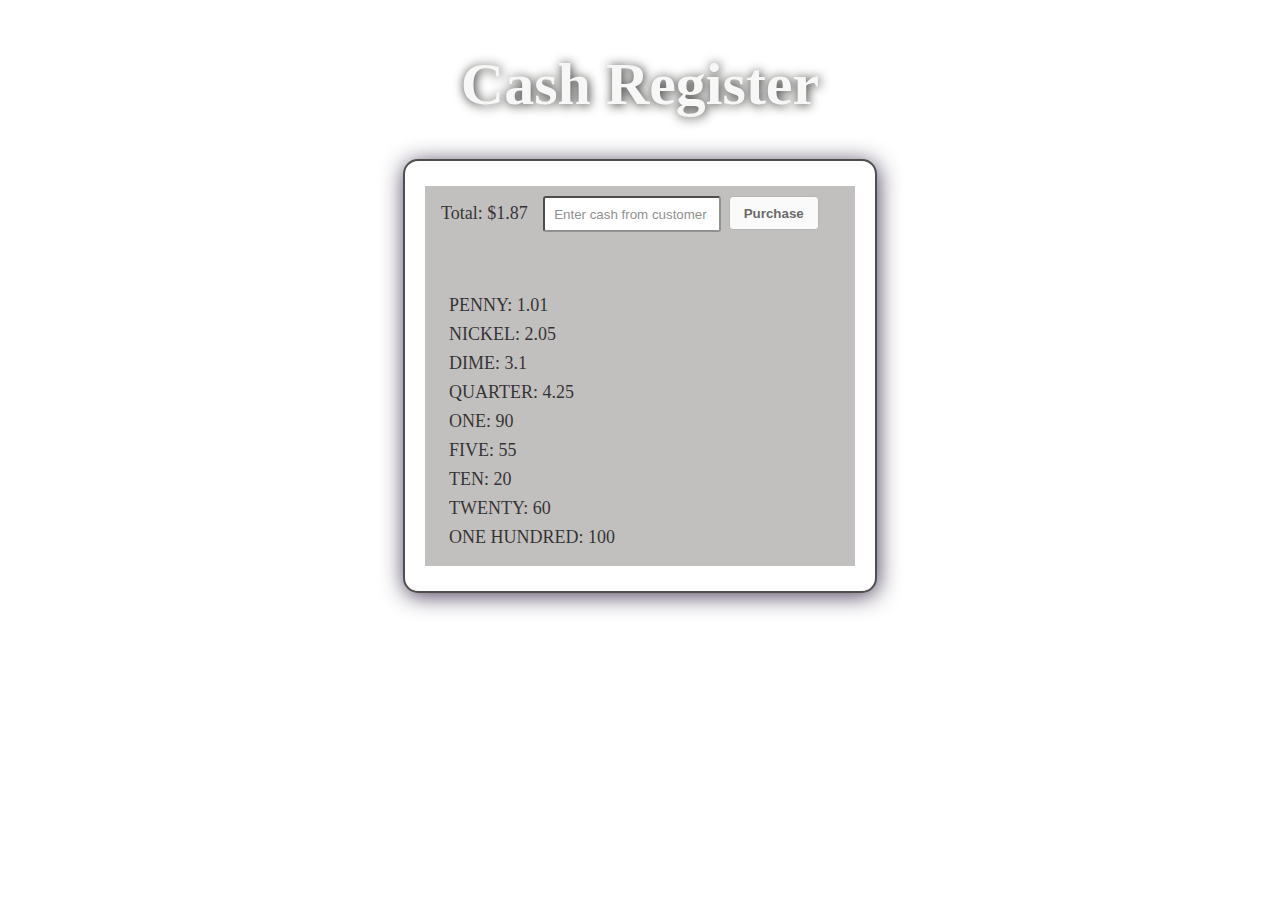
<file: CashRegister/index.html>
<!doctype html>
<html class="no-js" lang="">

<head>
  <meta charset="utf-8">
  <meta name="viewport" content="width=device-width, initial-scale=1">
  <title>Number Validator</title>
  <link rel="stylesheet" href="css/style.css">
</head>

<body>
<h1>Cash Register</h1>
<div id="main">
  <div id="form">
    <div id="line">
      <div id="price"></div>
      <form>
        <input id="cash" required placeholder="  Enter cash from customer">
      </form>
      <button id="purchase-btn" type="button">Purchase</button>
    </div>
    <div id="text">
      <div id="cid"></div>
      <div id="change-due"></div>
    </div>
  </div>
</div>
<script src="js/app.js"></script>

</body>

</html>
</file>
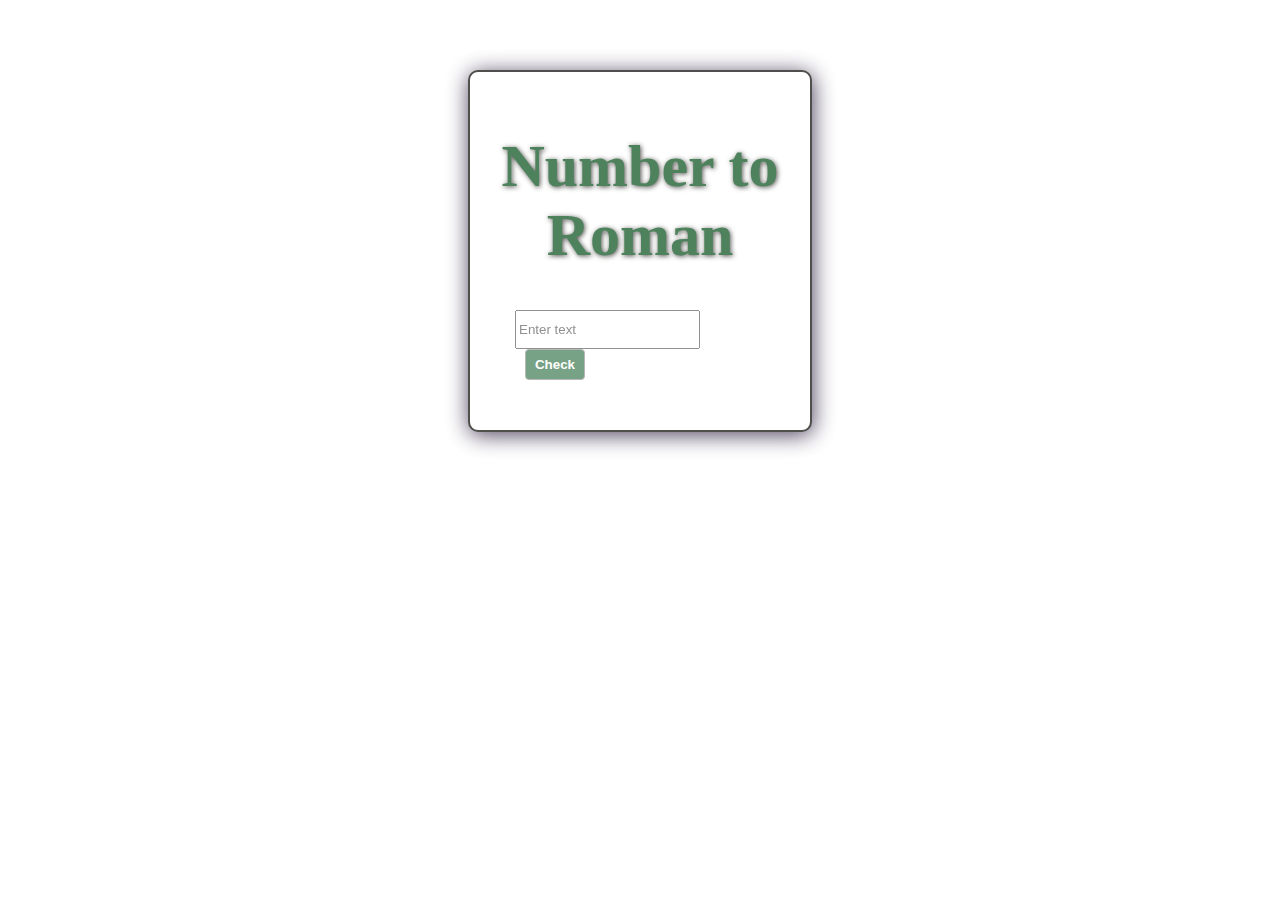
<file: NumToRoman/index.html>
<!doctype html>
<html class="no-js" lang="">

<head>
  <meta charset="utf-8">
  <meta name="viewport" content="width=device-width, initial-scale=1">
  <title>Number to Roman</title>
  <link rel="stylesheet" href="css/style.css">
</head>

<body>
<div id="main">
  <h1>Number to Roman</h1>
  <div id="form">
    <form>
      <input id="number" required placeholder="Enter text">
      <button id="convert-btn" type="button">Check</button>
    </form>
  </div>
  <div id="output"></div>
</div>
<script src="js/app.js"></script>

</body>

</html>
</file>
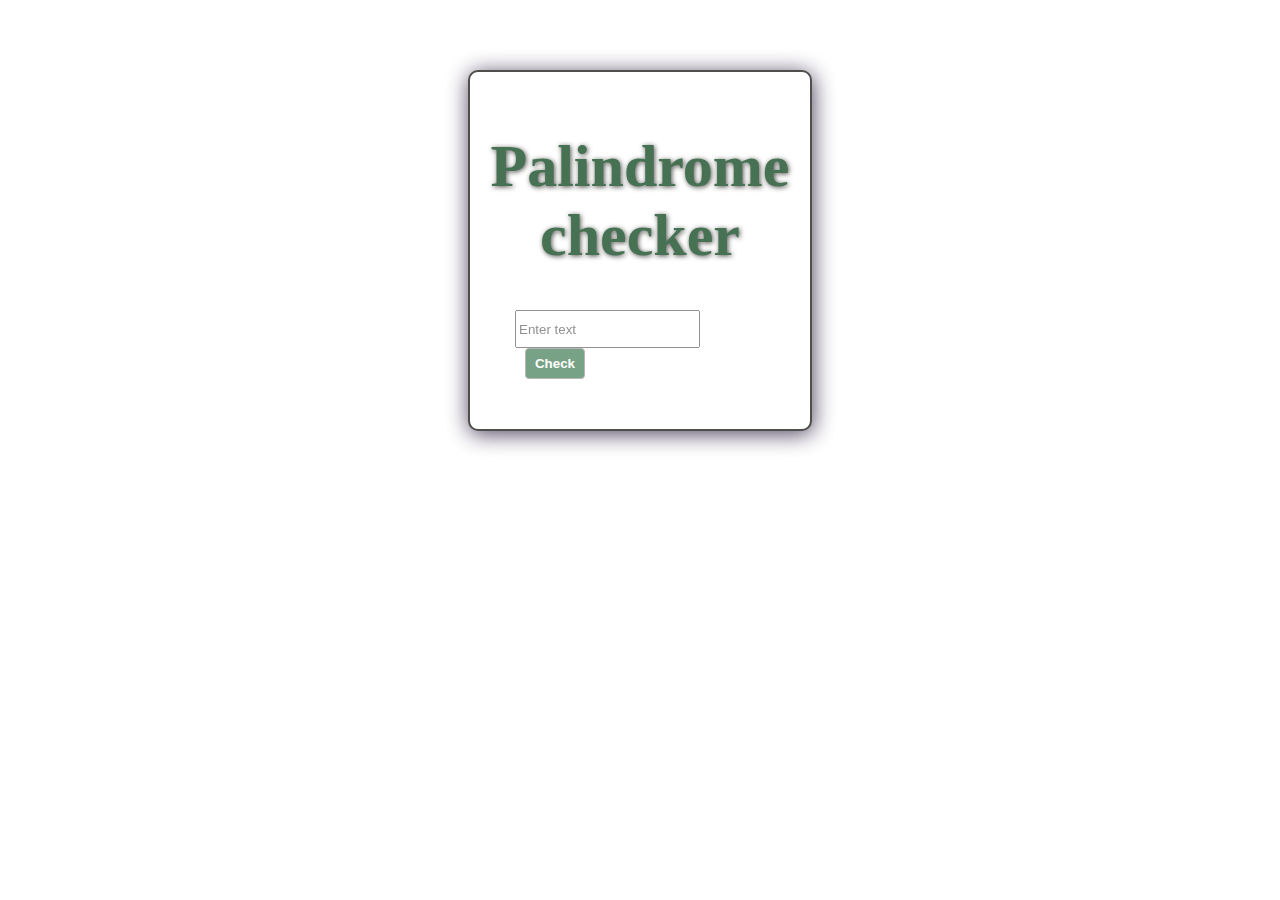
<file: Pali/index.html>
<!doctype html>
<html class="no-js" lang="">

<head>
  <meta charset="utf-8">
  <meta name="viewport" content="width=device-width, initial-scale=1">
  <title>Palindrome checker</title>
  <link rel="stylesheet" href="css/style.css">
</head>

<body>
<div id="main">
  <h1>Palindrome checker</h1>
  <div id="form">
    <form>
      <input id="text-input" required placeholder="Enter text">
      <button id="check-btn" type="button">Check</button>
    </form>
  </div>
  <div id="result"></div>
</div>
<script src="js/app.js"></script>

</body>

</html>
</file>
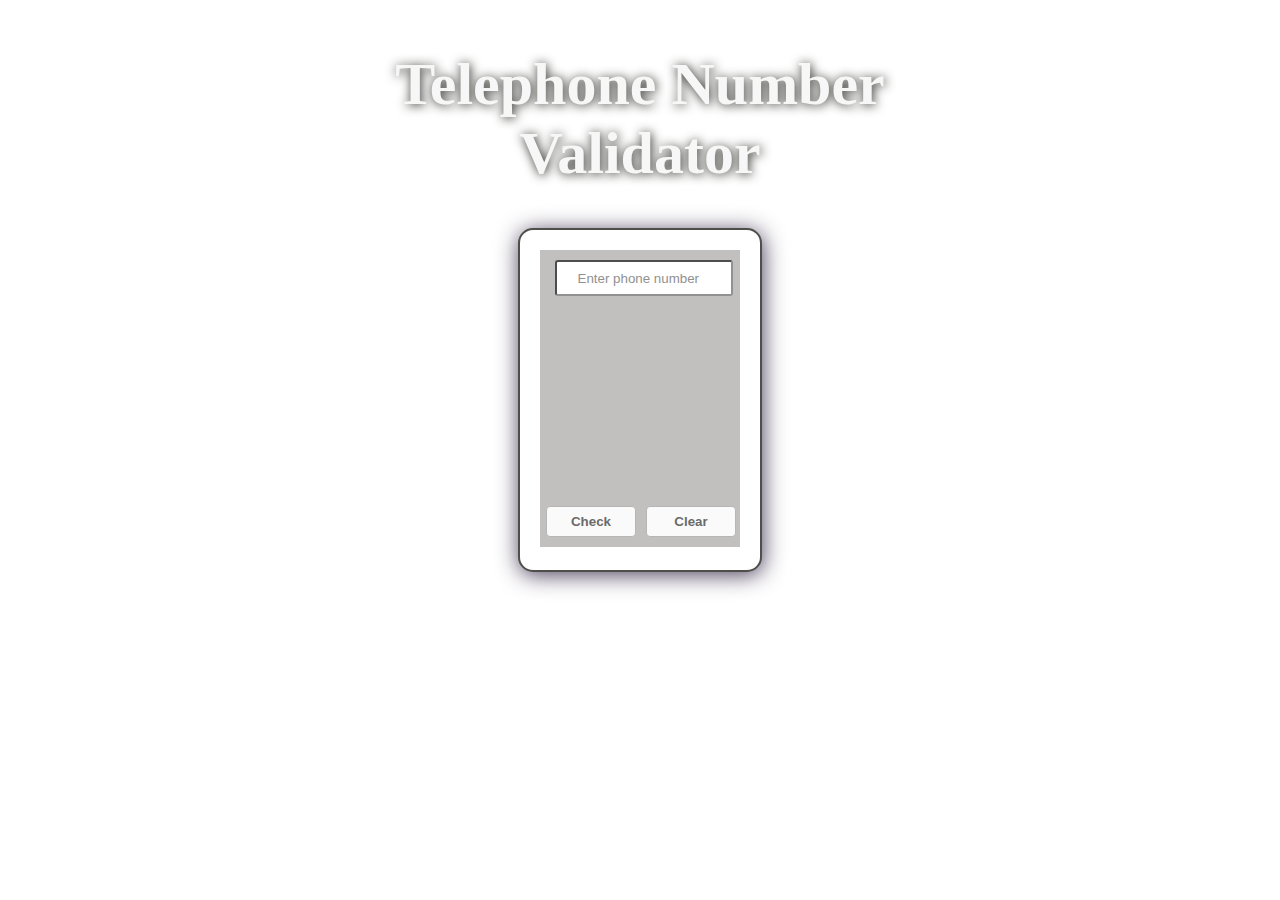
<file: UsNumberValidator/index.html>
<!doctype html>
<html class="no-js" lang="">

<head>
  <meta charset="utf-8">
  <meta name="viewport" content="width=device-width, initial-scale=1">
  <title>Number Validator</title>
  <link rel="stylesheet" href="css/style.css">
</head>

<body>
<h1>Telephone Number Validator</h1>
<div id="main">
  <div id="form">
    <form>
      <input id="user-input" required placeholder="     Enter phone number"><br>
    </form>
    <div id="results-div"></div>
    <button id="check-btn" type="button">Check</button>
    <button id="clear-btn" type="button">Clear</button>
  </div>
</div>
<script src="js/app.js"></script>

</body>

</html>
</file>
<file: CashRegister/css/style.css>
body{
  background-image: url("https://www.wallpaperflare.com/static/409/832/846/blurred-mountains-sun-rays-sun-wallpaper-preview.jpg");
  background-size: cover;
}

#change-due{
  margin-left: auto;
  margin-right: 24px;
  text-align: right;
}

#line{
  display: flex;
}

#price{
  margin-top: 17px;
  margin-left: 16px;
}

#cid{
  text-align: left;
  margin-left: 24px;
  margin-right: auto;
}

div{
  font-size: 18px;
  margin-top: 5px;
}

p{
  margin-top: -10px;
}

#text{
  margin-top: 60px;
  display: flex;
}

#main{
  margin-top: 20px;
  opacity: 0.8;
  padding: 20px;
  margin-left: auto;
  margin-right: auto;
  background-color: #ffffff;
  max-width:430px;
  border-radius: 15px;
  border: 2px solid #23231f;
  box-shadow: 1px 3px 22px #221335;
  height: 390px;
}

#form{
  max-width: 430px;
  margin-left: auto;
  margin-right: auto;
  background-color: #b4b0b0;
}

h1{
  margin-top: 50px;
  font-size: 60px;
  color: #f7f7f7;
  text-shadow: 1px 1px 11px #23231f;
  max-width: 500px;
  text-align: center;
  margin-left: auto;
  margin-right: auto;
}

button{
  color: rgb(70, 70, 70);
  font-weight: bold;
  cursor: pointer;
  background-color: #fafafa;
  height: 34px;
  width: 90px;
  border: 1px solid #a5a5a5;
  border-radius: 4px;
  margin-top: 10px;
  margin-left: 8px;
  margin-bottom: 10px;
}

#cash{
  margin-top: 10px;
  height: 30px;
  width: 170px;
  margin-left: 15px;
  border-radius: 3px;
}

#number{
  height: 33px;
}
</file>
<file: NumToRoman/css/style.css>
body{
  background-image: url("https://www.wallpaperflare.com/static/409/832/846/blurred-mountains-sun-rays-sun-wallpaper-preview.jpg");
  background-size: cover;
}

#output{
  font-size: 20px;
  margin-top: 10px;
  padding: 10px;
  margin-left: auto;
  margin-right: auto;
  text-align: center;
}

#main{
  margin-top: 70px;
  opacity: 0.8;
  padding: 20px;
  margin-left: auto;
  margin-right: auto;
  background-color: #ffffff;
  max-width:300px;
  border-radius: 10px;
  border: 2px solid #23231f;
  box-shadow: 1px 3px 22px #221335;
}

#form{
  max-width: 250px;
  margin-left: auto;
  margin-right: auto;
}

h1{
  font-size: 60px;
  color: #216335;
  text-align: center;
  text-shadow: 1px 1px 5px #23231f;
}

#convert-btn{
  color: white;
  font-weight: bold;
  cursor: pointer;
  background-color: #578b67;
  height: 31px;
  width: 60px;
  border: 1px solid #a5a5a5;
  border-radius: 4px;
  margin-left: 10px;
}

#number{
  height: 33px;
}
</file>
<file: Pali/css/style.css>
body{
  background-image: url("https://www.wallpaperflare.com/static/409/832/846/blurred-mountains-sun-rays-sun-wallpaper-preview.jpg");
  background-size: cover;
}

#result{
  font-size: 20px;
  margin-top: 10px;
  padding: 10px;
  margin-left: auto;
  margin-right: auto;
  text-align: center;
}

#main{
  margin-top: 70px;
  opacity: 0.8;
  padding: 20px;
  margin-left: auto;
  margin-right: auto;
  background-color: #ffffff;
  max-width:300px;
  border-radius: 10px;
  border: 2px solid #23231f;
  box-shadow: 1px 3px 22px #221335;
}

#form{
  max-width: 250px;
  margin-left: auto;
  margin-right: auto;
}

h1{
  font-size: 60px;
  color: #194e29;
  text-align: center;
  text-shadow: 1px 1px 5px #23231f;
}

#check-btn{
  color: white;
  font-weight: bold;
  cursor: pointer;
  background-color: #578b67;
  height: 31px;
  width: 60px;
  border: 1px solid #a5a5a5;
  border-radius: 4px;
  margin-left: 10px;
}

#text-input{
  height: 32px;
}
</file>
<file: UsNumberValidator/css/style.css>
body{
  background-image: url("https://www.wallpaperflare.com/static/409/832/846/blurred-mountains-sun-rays-sun-wallpaper-preview.jpg");
  background-size: cover;
}

#results-div{
  font-size: 20px;
  margin-top: 10px;
  padding: 10px;
  height: 170px;
  margin-left: auto;
  margin-right: auto;
  text-align: center;
}

#main{
  margin-top: 20px;
  opacity: 0.8;
  padding: 20px;
  margin-left: auto;
  margin-right: auto;
  background-color: #ffffff;
  max-width:200px;
  border-radius: 15px;
  border: 2px solid #23231f;
  box-shadow: 1px 3px 22px #221335;
  height: 300px;
}

#form{
  max-width: 250px;
  margin-left: auto;
  margin-right: auto;
  background-color: #b4b0b0;
}

h1{
  margin-top: 50px;
  font-size: 60px;
  color: #f7f7f7;
  text-shadow: 1px 1px 11px #23231f;
  max-width: 500px;
  text-align: center;
  margin-left: auto;
  margin-right: auto;
}

button{
  color: rgb(70, 70, 70);
  font-weight: bold;
  cursor: pointer;
  background-color: #fafafa;
  height: 31px;
  width: 90px;
  border: 1px solid #a5a5a5;
  border-radius: 4px;
  margin-top: 10px;
  margin-left: 6px;
  margin-bottom: 10px;
}

#user-input{
  margin-top: 10px;
  height: 30px;
  width: 170px;
  margin-left: 15px;
  border-radius: 3px;
}

#number{
  height: 33px;
}
</file>
